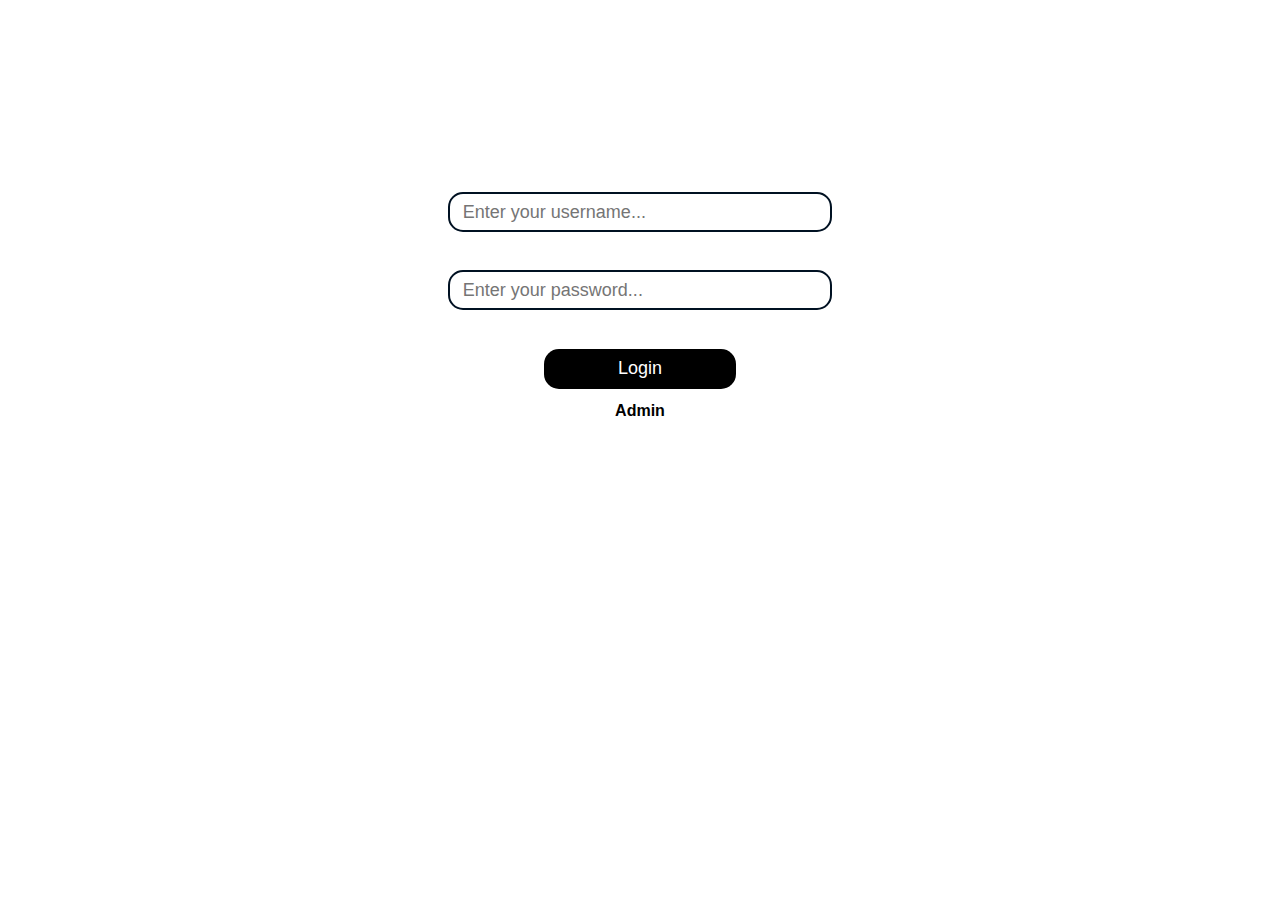
<file: login.html>
<!DOCTYPE html>
<html lang="en">
<head>
    <meta charset="UTF-8">
    <meta name="viewport" content="width=device-width, initial-scale=1.0">
    <title>login</title>
    <link rel="stylesheet" href="login.css">
</head>
<body>
    <div class="container">
            <form action="">
                <input type="text" name="" id="user" placeholder="Enter your username...">
                <input type="password" name="" id="pass" placeholder="Enter your password...">
                <input type="submit" id="login" value="Login">
                <h4><a href="#">Admin</a></h4>
            </form>
    </div>
</body>
</html>
</file>
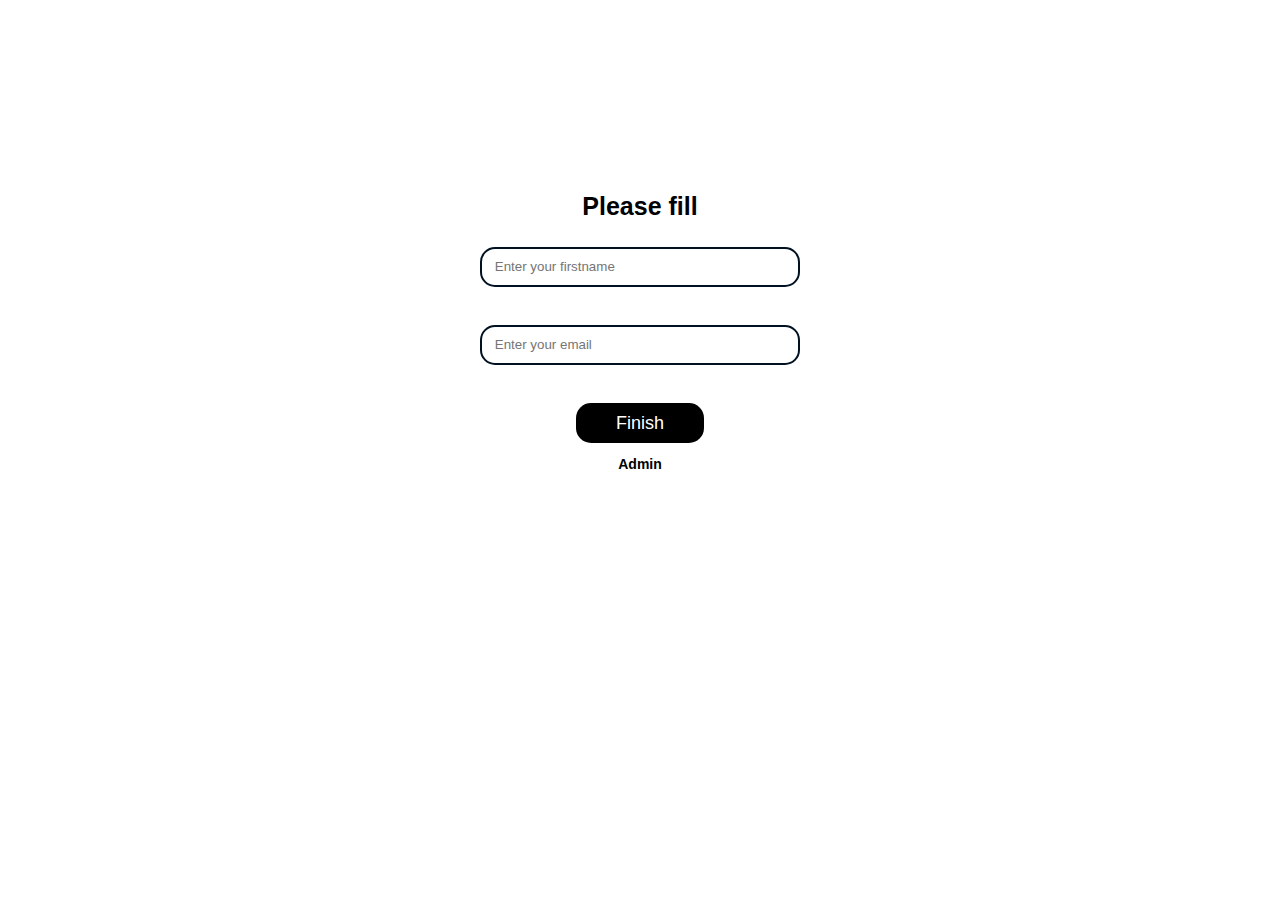
<file: signup.html>
<!DOCTYPE html>
<html lang="en">
<head>
    <meta charset="UTF-8">
    <meta name="viewport" content="width=device-width, initial-scale=1.0">
    <title>Signup</title>
    <link rel="stylesheet" href="signup.css">
</head>
<body>
    <form action="#">
        <h4>Please fill</h4>
        <input type="text" name="" id="first" placeholder="Enter your firstname">
        <input type="email" name="" id="email" placeholder="Enter your email">
        <input type="submit" id="submit" value="Finish">
        <h5><a href="#">Admin</a></h5>
    </form>
</body>
</html>
</file>
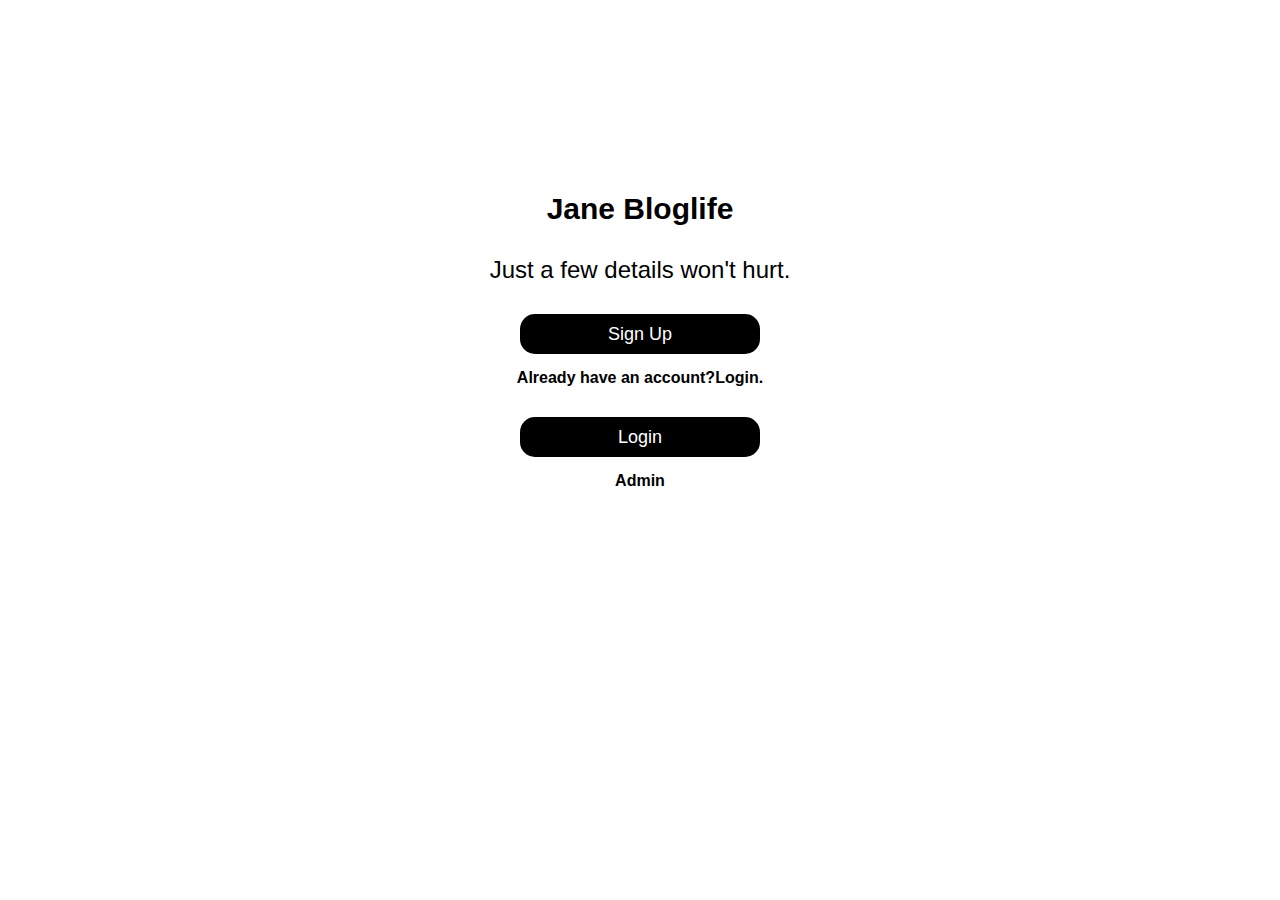
<file: welcome.html>
<!DOCTYPE html>
<html lang="en">
<head>
    <meta charset="UTF-8">
    <meta name="viewport" content="width=device-width, initial-scale=1.0">
    <title>Crud blog</title>
    <link rel="stylesheet" href="welcome.css">
</head>
<body>
    <div class="container">
        <section class="loginsec">
            <h1>Jane  Bloglife </h1>
            <p>Just a few details won't hurt.</p>
            <button><a href="signup.php">Sign Up</a></button>
            <h4>Already have an account?Login.</h4>
            <button><a href="#">Login</a></button>
            <h4><a href="#">Admin</a></h4>
        </section>
    </div>
</body>
</html>
</file>
<file: login.css>
*{
    margin: 0;
    padding: 0;
    box-sizing: border-box;
}

body {
    font-family: Arial, Helvetica, sans-serif;
    background: #fff;
    color: #fff;
}

form {
    display: flex;
    flex-direction: column;
    text-align: center;
    align-items: center;
    justify-content: center;
    margin-top: 15%;
}

#user {
    width: 30%;
    padding: 1%;
    height: 40px;
    font-size: 18px;
    margin-bottom: 3%;
    border-radius: 15px;
    border: 2px solid #012;
    outline: none;
}

#user:hover {
    opacity: 0.7;
    color: #025;
}

#pass {
    width: 30%;
    padding: 1%;
    height: 40px;
    font-size: 18px;
    margin-bottom: 3%;
    border-radius: 15px;
    border: 2px solid #012;
    outline: none; 
}

#pass:hover {
    opacity: 0.7;
    color: #025;
}

#login {
    width: 15%;
    font-size: 18px;
    height: 40px;
    background-color: #000;
    color: #fff;
    border-radius: 15px;
    border: none;
    outline: none;
}

#login:hover {
    background-color: #012;
    font-size: 20px;
}

form h4 {
    margin-top: 1%;
}

form h4 a {
    text-decoration: none;
    color: #000;
}

form h4 a:hover {
    opacity: 0.7;
}
</file>
<file: signup.css>
* {
    margin: 0;
    padding: 0;
    box-sizing: border-box;
}

body {
    font-family: Arial, Helvetica, sans-serif;
    background-color: #fff;
    color: #000;
}

form {
    display: flex;
    flex-direction: column;
    text-align: center;
    align-items: center;
    justify-content: center;
    margin-top: 15%;
}

form h4 {
    font-size: 25px;
    margin-bottom: 2%;
}

#first {
    height: 40px;
    width: 25%;
    padding: 1%;
    border-radius: 15px;
    outline: none;
    border: 2px solid #012;
    margin-bottom: 3%;
}

#first:hover {
    opacity: 0.7;
    color: #025;
}

#email {
    height: 40px;
    width: 25%;
    padding: 1%;
    border-radius: 15px;
    outline: none;
    border: 2px solid #012;
    margin-bottom: 3%;
}

#email:hover {
    opacity: 0.7;
    color: #025;
}

#submit {
    width:  10%;
    background-color: #000;
    height: 40px;
    color: #fff;
    font-size: 18px;
    border: none;
    border-radius: 15px;
}

#submit:hover {
    opacity: 0.7;
    color: #025;
}

form h5 {
    margin-top: 1%;
    font-size: 14px;
}

form h5 a {
    color: #000;
    text-decoration: none;
}

form h5 a:hover {
    color: #012;
    opacity: 0.7;
}
</file>
<file: welcome.css>
* {
    margin: 0;
    padding: 0;
    box-sizing: border-box;
}

body {
    height: 100vh;
    width: 100vw;
    font-family: Arial, Helvetica, sans-serif;
    background: #fff;
    color: #000;
    text-align: center;

}

.container {
    display: flex;
    flex-direction: column;
    align-items: center;
    justify-content: center;
    padding: 15%;
}
section {
    height: 100%;
}
.loginsec h1 {
    font-size: 30px;
    margin-bottom: 10%;
}
.loginsec p {
    font-size: 24px;
}

.loginsec button {
    height: 40px;
    width: 80%;
    margin-top: 10%;
    border-radius: 15px;
    border: none;
    background-color: #000;
}

.loginsec button:hover {
    background-color: #012;
}

.loginsec button a{
    font-size: 18px;
    color: #fff;
    text-decoration: none;
}

.loginsec button a:hover {
    font-size: 20px;
    opacity: 0.7;
}

.loginsec h4 {
    margin-top: 5%;
}

.loginsec h4 a {
    text-decoration: none;
    color: #000;
}

.loginsec h4 a:hover {
    opacity: 0.7;
}
</file>
